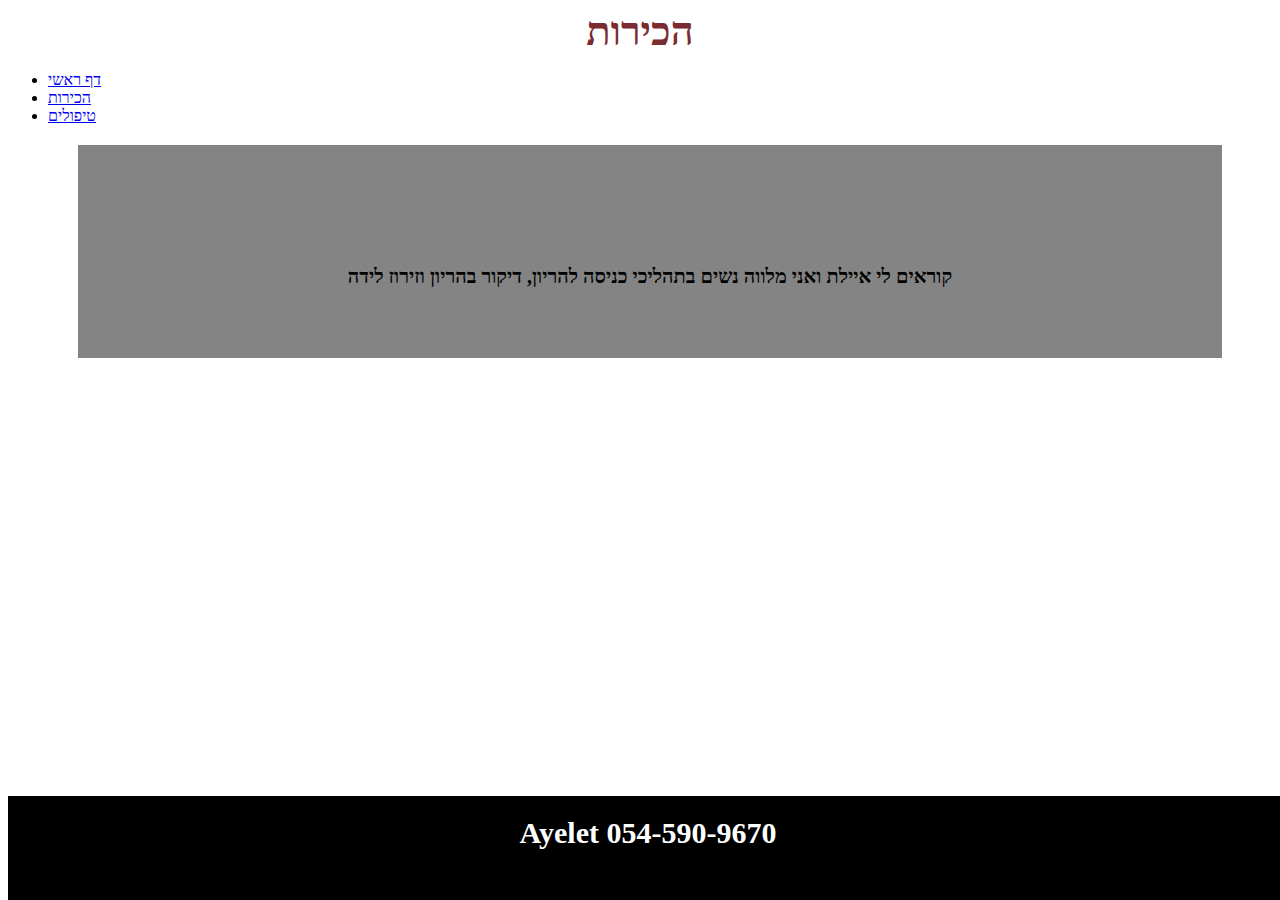
<file: home.html>
<!DOCTYPE html>
<html lang="en">

<head>
    <meta charset="UTF-8">
    <meta http-equiv="X-UA-Compatible" content="IE=edge">
    <meta name="viewport" content="width=device-width, initial-scale=1.0">
    <link rel="stylesheet" href="mysite.css">
    <!-- CSS only -->
    <link href="https://cdn.jsdelivr.net/npm/bootstrap@5.2.2/dist/css/bootstrap.min.css" rel="stylesheet"
        integrity="sha384-Zenh87qX5JnK2Jl0vWa8Ck2rdkQ2Bzep5IDxbcnCeuOxjzrPF/et3URy9Bv1WTRi" crossorigin="anonymous">

    <!-- JavaScript Bundle with Popper -->
    <script src="https://cdn.jsdelivr.net/npm/bootstrap@5.2.2/dist/js/bootstrap.bundle.min.js"
        integrity="sha384-OERcA2EqjJCMA+/3y+gxIOqMEjwtxJY7qPCqsdltbNJuaOe923+mo//f6V8Qbsw3"
        crossorigin="anonymous"></script>
    <title>Document</title>
</head>

<body>
    <!-- Header Section -->
    <header>
        <div class="head1">הכירות</div>

    </header>


    <nav class="navbar navbar-expand-lg bg-light">
        <div class="collapse navbar-collapse" id="navbarSupportedContent">
            <ul class="navbar-nav me-auto mb-2 mb-lg-0">
                <li class="nav-item">
                    <a class="nav-link active" aria-current="page" href="/mainpage.html">דף ראשי</a>
                </li>
            
          
                <li class="nav-item">
                    <a class="nav-link active" aria-current="page" href="/home.html">הכירות</a>
                </li>
            
        
                <li class="nav-item">
                    <a class="nav-link active" aria-current="page" href="/products.html">טיפולים</a>
                </li>
           
                
            </ul>
        
        </div>
    </nav>


    <!-- Body section -->
    <main class="body_sec">
        <section id="Content">
            <div class="introduction" >
            <p>קוראים לי איילת ואני מלווה נשים בתהליכי כניסה להריון, דיקור בהריון וזירוז לידה</p>
        </div>
        </section>
    </main>

    <!-- Footer Section -->
    <footer>Ayelet 054-590-9670</footer>

</body>

</html>
</file>
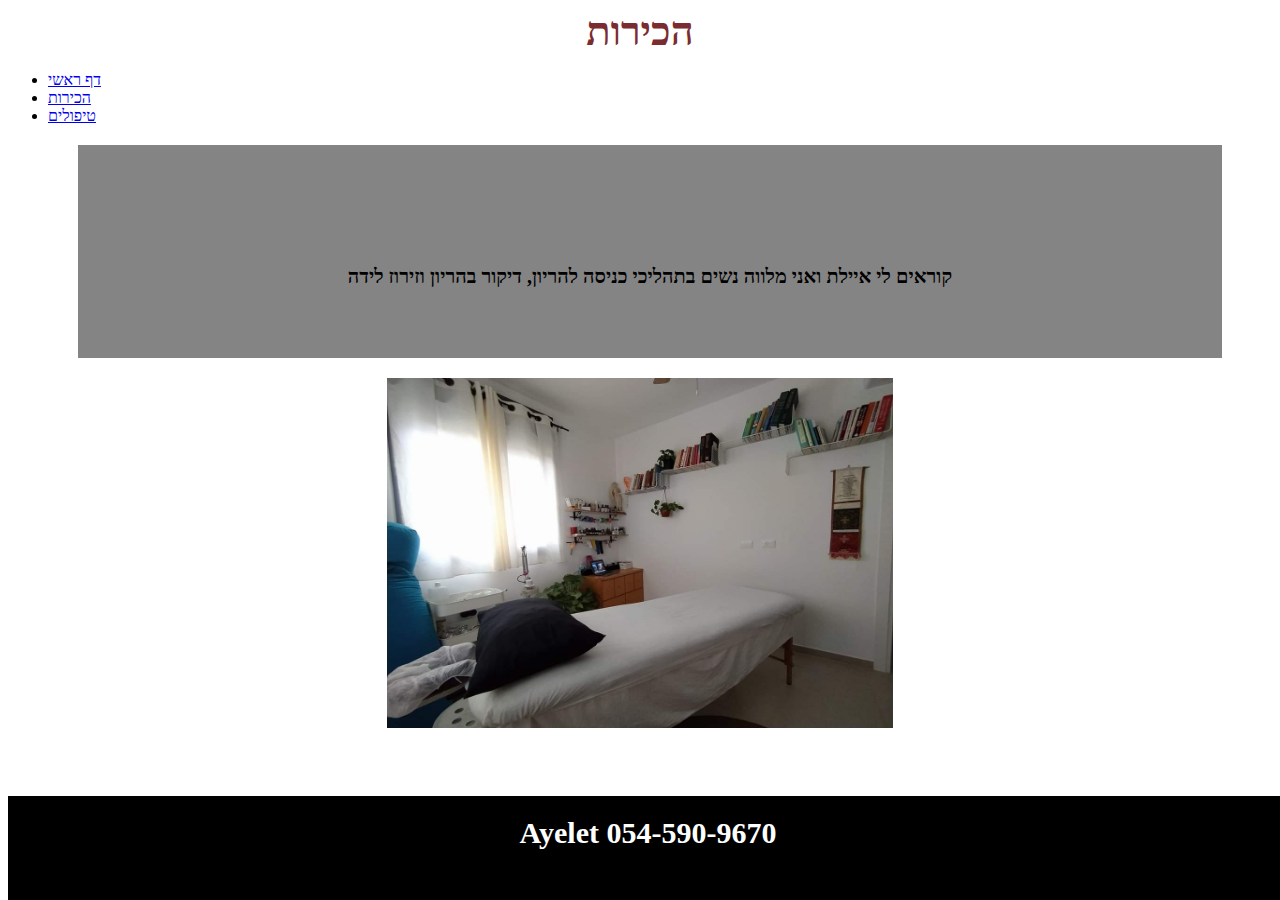
<file: index1.html>
<!DOCTYPE html>
<html lang="en">

<head>
    <meta charset="UTF-8">
    <meta http-equiv="X-UA-Compatible" content="IE=edge">
    <meta name="viewport" content="width=device-width, initial-scale=1.0">
    <link rel="stylesheet" href="style.css">
    <!-- CSS only -->
    <link href="https://cdn.jsdelivr.net/npm/bootstrap@5.2.2/dist/css/bootstrap.min.css" rel="stylesheet"
        integrity="sha384-Zenh87qX5JnK2Jl0vWa8Ck2rdkQ2Bzep5IDxbcnCeuOxjzrPF/et3URy9Bv1WTRi" crossorigin="anonymous">

    <!-- JavaScript Bundle with Popper -->
    <script src="https://cdn.jsdelivr.net/npm/bootstrap@5.2.2/dist/js/bootstrap.bundle.min.js"
        integrity="sha384-OERcA2EqjJCMA+/3y+gxIOqMEjwtxJY7qPCqsdltbNJuaOe923+mo//f6V8Qbsw3"
        crossorigin="anonymous"></script>
    <title>Document</title>
</head>

<body>
    <!-- Header Section -->
    <header>
        <div class="head1">הכירות</div>

    </header>


    <nav class="navbar navbar-expand-lg bg-light">
        <div class="collapse navbar-collapse" id="navbarSupportedContent">
            <ul class="navbar-nav me-auto mb-2 mb-lg-0">
                <li class="nav-item">
                    <a class="nav-link active" aria-current="page" href="/index.html">דף ראשי</a>
                </li>
            
          
                <li class="nav-item">
                    <a class="nav-link active" aria-current="page" href="/index1.html">הכירות</a>
                </li>
            
        
                <li class="nav-item">
                    <a class="nav-link active" aria-current="page" href="/index2.html">טיפולים</a>
                </li>
           
                
            </ul>
        
        </div>
    </nav>


    <!-- Body section -->
    <main class="body_sec">
        <section id="Content">
            <div class="introduction" >
            <p>קוראים לי איילת ואני מלווה נשים בתהליכי כניסה להריון, דיקור בהריון וזירוז לידה</p>
        </div>
        </section>
    </main>
    <img src="/static/room.jpg" alt="חדר" style="height: 350px; width:40%;">
    <!-- Footer Section -->
    <footer>Ayelet 054-590-9670</footer>

</body>

</html>
</file>
<file: mysite.css>
.head1 {
  font-size: 40px;
  color: #7a2c31;
  font-weight: bold;
  text-align: center;
}

#body1 {
  margin: 0 auto;
  background-position: center;
  background-size: contain;
  background-image: url('/images/facebook_cover.jpg');
  background-repeat: no-repeat;
  background-attachment: fixed;
  background-size: cover; 

}
.bg-success {
  --bs-bg-opacity: 1;
  background-color: rgba(var(--bs-success-rgb), var(--bs-bg-opacity)) !important;
}

.menu-log {
  right: auto;
  float: right;
}

footer {
  width: 100%;
  bottom: 0px;
  background-color: #000;
  color: #fff;
  position: absolute;
  padding-top: 20px;
  padding-bottom: 50px;
  text-align: center;
  font-size: 30px;
  font-weight: bold;
}

.body_sec {
  margin-left: 20px;
}

.introduction {
  text-align: center;
  font-size: 20px;
  font-weight: bold;
  padding-top: 100px;
  padding-bottom: 50px;
  padding-left: 20px;
  padding-right: 20px;
  background-color: rgb(132, 132, 132);
  margin: 20px 50px;
}
</file>
<file: style.css>
.head1 {
  font-size: 40px;
  color: #7a2c31;
  font-weight: bold;
  text-align: center;
}

#body1 {
  margin: 0 auto;
  background-position: center;
  background-size: contain;
  background-image: url('/static/facebook_cover.jpg');
  background-repeat: no-repeat;
  background-attachment: fixed;
  background-size: cover; 

}
.bg-success {
  --bs-bg-opacity: 1;
  background-color: rgba(var(--bs-success-rgb), var(--bs-bg-opacity)) !important;
}

.menu-log {
  right: auto;
  float: right;
}

footer {
  width: 100%;
  bottom: 0px;
  background-color: #000;
  color: #fff;
  position: absolute;
  padding-top: 20px;
  padding-bottom: 50px;
  text-align: center;
  font-size: 30px;
  font-weight: bold;
}

.body_sec {
  margin-left: 20px;
}

.introduction {
  text-align: center;
  font-size: 20px;
  font-weight: bold;
  padding-top: 100px;
  padding-bottom: 50px;
  padding-left: 20px;
  padding-right: 20px;
  background-color: rgb(132, 132, 132);
  margin: 20px 50px;
}
img {
  display: block;
  margin-left: auto;
  margin-right: auto;
  width: 50%;;
}
</file>
